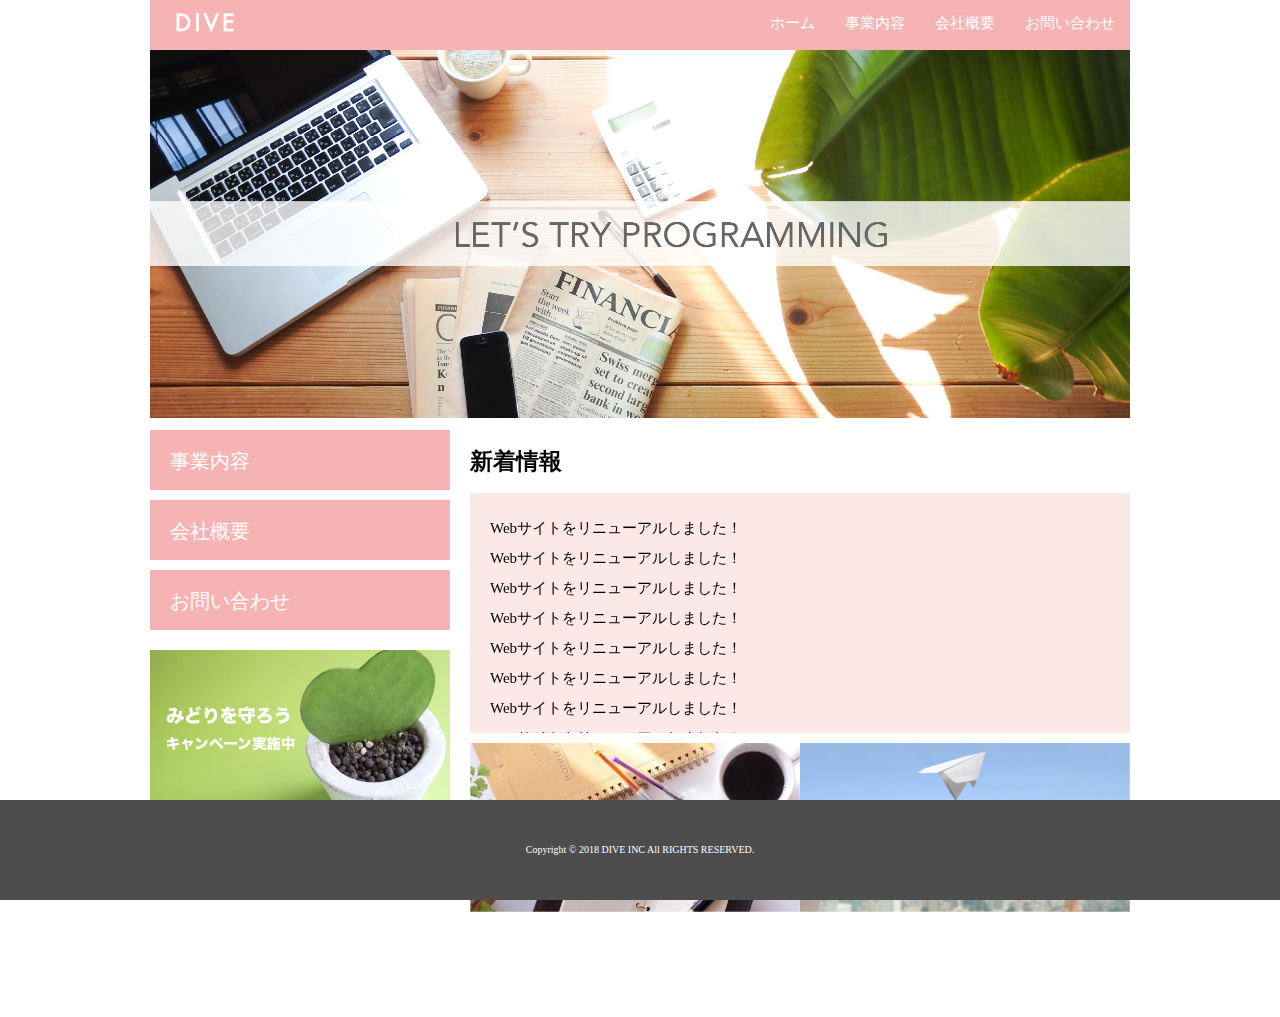
<file: DIVE/index.html>
<!DOCTYPE html>
<html>
<head>
  <meta charset="UTF-8">
  <link rel="stylesheet" href="./css/normalize.css">
  <link rel="stylesheet" href="./css/style.css">
  <title>株式会社DIVE</title>
</head>
<body>
  <div class="container">
    <header class="header clearfix">
      <a href="index.html">
        <img src="./images/logo.png" class="logo_image">
      </a>
      <nav>
        <ul class="top_menu clearfix">
            <li><a href="index.html">ホーム</a></li>
            <li><a href="business.html">事業内容</a></li>
            <li><a href="company.html">会社概要</a></li>
            <li><a href="contact.html">お問い合わせ</a></li>
          </ul>
      </nav>
    </header>
    <img src="./images/TOP.png" class="image_area">
    <div class="wrapper clearfix">
      <aside class="side_menu">
        <nav>
          <ul>
            <li><a href="business.html">事業内容</a></li>
            <li><a href="company.html">会社概要</a></li>
            <li><a href="contact.html">お問い合わせ</a></li>
          </ul>
        </nav>
        <p class="banner">
          <a href="#">
            <img src="./images/banner.png">
          </a>
        </p>
      </aside>
      <article class="content">
        <h2>新着情報</h2>
        <div class="news">
          <ul>
            <li>Webサイトをリニューアルしました！</li>
            <li>Webサイトをリニューアルしました！</li>
            <li>Webサイトをリニューアルしました！</li>
            <li>Webサイトをリニューアルしました！</li>
            <li>Webサイトをリニューアルしました！</li>
            <li>Webサイトをリニューアルしました！</li>
            <li>Webサイトをリニューアルしました！</li>
            <li>Webサイトをリニューアルしました！</li>
            <li>Webサイトをリニューアルしました！</li>
            <li>Webサイトをリニューアルしました！</li>
          </ul>          
        </div>
        <div class="banner_content">
            <p>
                <a href="#"><img src="./images/banner02.png" alt=""></a>
            </p>        
            <p>
                <a href="#"><img src="./images/banner03.png" alt=""></a>
            </p>
        </div>  
      </article>
    </div>
    
    </div>

    <footer class="footer">
      <p>Copyright © 2018 DIVE INC All RIGHTS RESERVED.</p>
    </footer>
  </div>
</body>
</html>
</file>
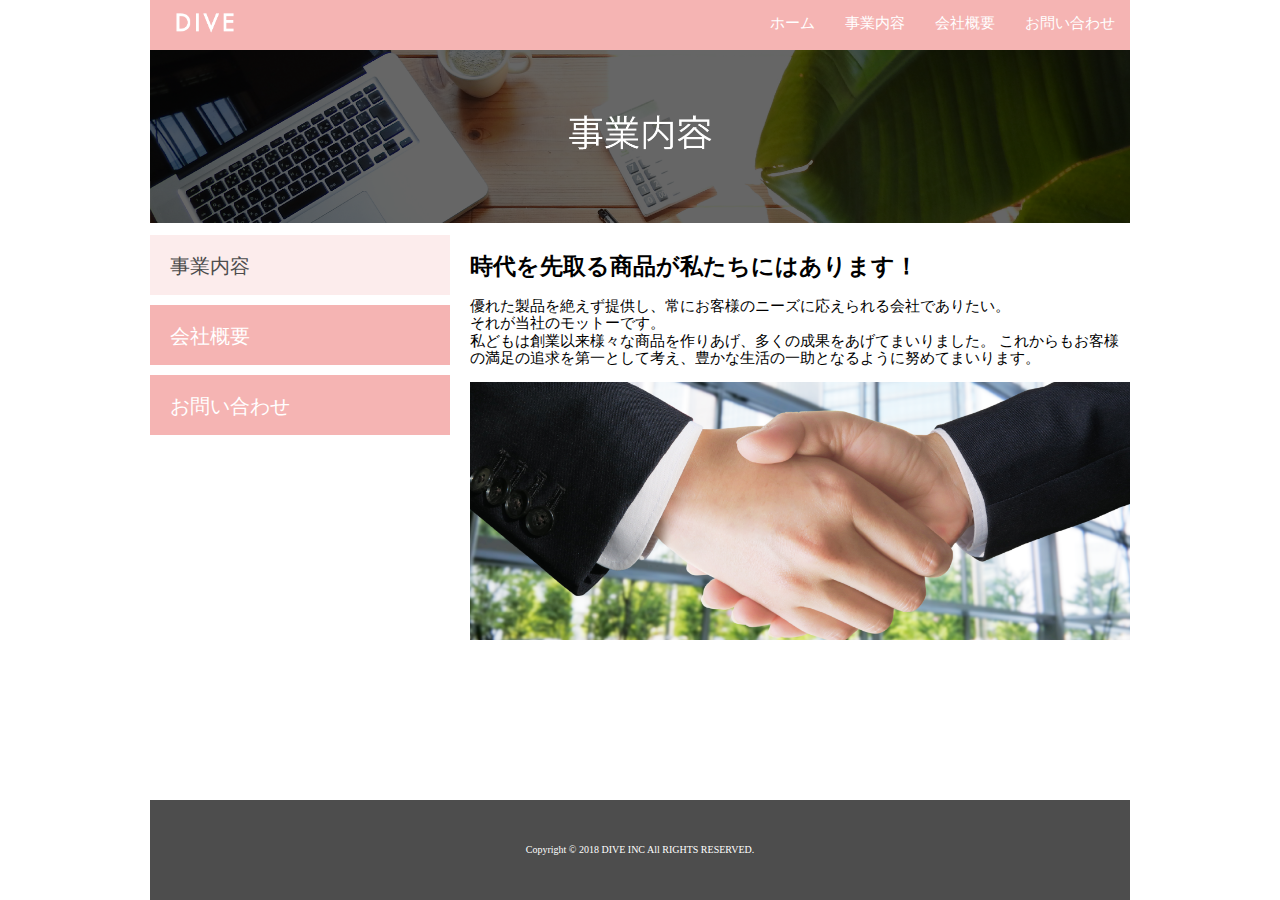
<file: DIVE/business.html>
<!DOCTYPE html>
<html>
<head>
  <meta charset="UTF-8">
  <link rel="stylesheet" href="./css/normalize.css">
  <link rel="stylesheet" href="./css/style.css">
  <title>株式会社DIVE</title>
</head>
<body>
  <div class="container">
    <header class="header clearfix">
      <a href="index.html">
        <img src="./images/logo.png" class="logo_image">
      </a>
      <nav>
        <ul class="top_menu clearfix">
          <li><a href="index.html">ホーム</a></li>
          <li><a href="business.html">事業内容</a></li>
          <li><a href="company.html">会社概要</a></li>
          <li><a href="contact.html">お問い合わせ</a></li>
        </ul>
      </nav>
    </header>
    <img src="./images/business.png" class="image_area">
    <div class="wrapper clearfix">
      <aside class="side_menu">
        <nav>
          <ul>
            <li class="point"><a href="business.html">事業内容</a></li>
            <li><a href="company.html">会社概要</a></li>
            <li><a href="contact.html">お問い合わせ</a></li>
          </ul>
        </nav>
      </aside>
      <article class="content">
        <h2>時代を先取る商品が私たちにはあります！</h2>
          <p>
          優れた製品を絶えず提供し、常にお客様のニーズに応えられる会社でありたい。<br>
          それが当社のモットーです。<br>
          私どもは創業以来様々な商品を作りあげ、多くの成果をあげてまいりました。
          これからもお客様の満足の追求を第一として考え、豊かな生活の一助となるように努めてまいります。
          </p>
        <img src="./images/shakehand.png" class="image_area">
      </article>
    </div>
    <footer class="footer">
      <p>Copyright © 2018 DIVE INC All RIGHTS RESERVED.</p>
    </footer>
  </div>
</body>
</html>
</file>
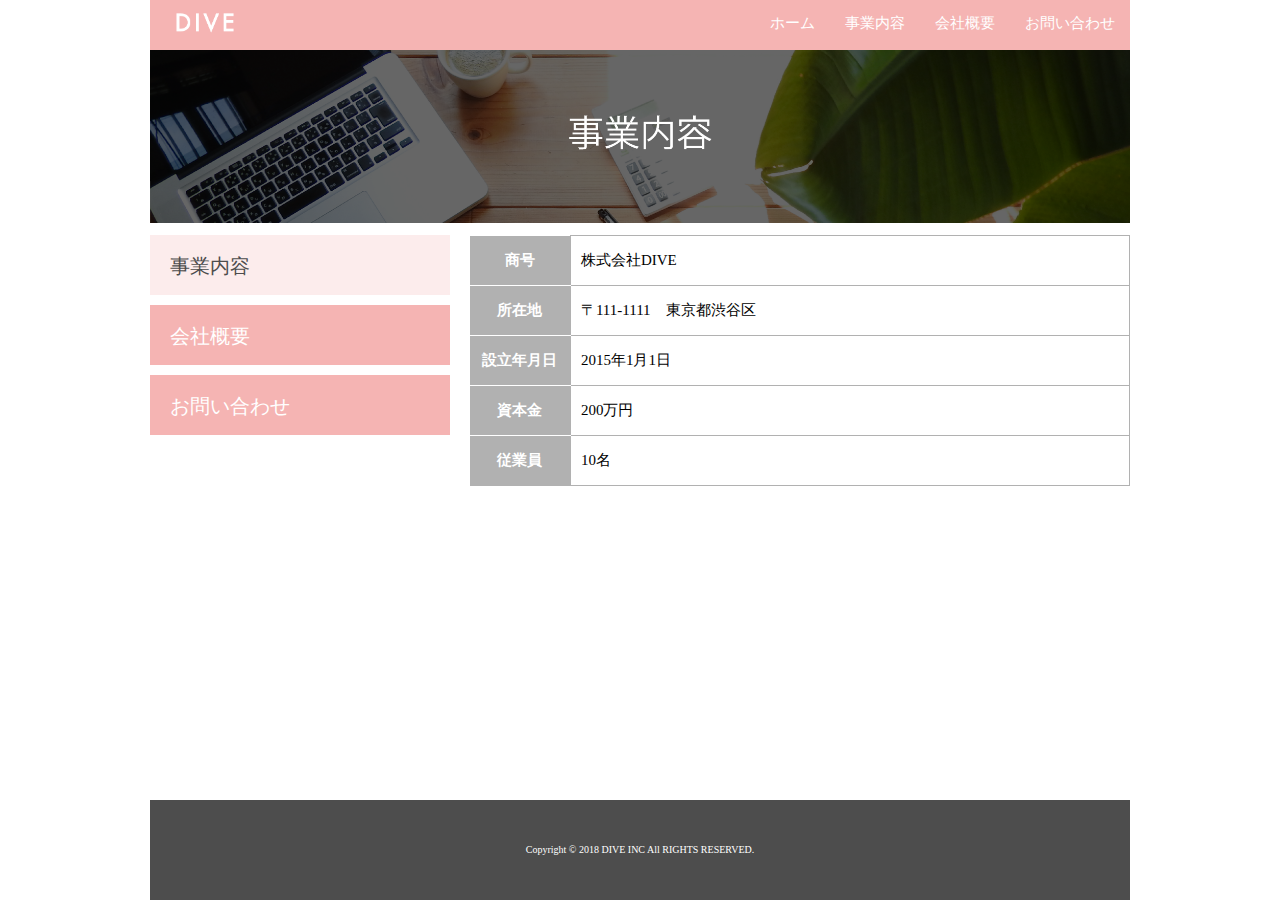
<file: DIVE/company.html>
<!DOCTYPE html>
<html>
<head>
  <meta charset="UTF-8">
  <link rel="stylesheet" href="./css/normalize.css">
  <link rel="stylesheet" href="./css/style.css">
  <link rel="stylesheet" href="./css/compnay.css">
  <title>株式会社DIVE</title>
</head>
<body>
  <div class="container">
    <header class="header clearfix">
      <a href="index.html">
        <img src="./images/logo.png" class="logo_image">
      </a>
      <nav>
        <ul class="top_menu clearfix">
          <li><a href="index.html">ホーム</a></li>
          <li><a href="business.html">事業内容</a></li>
          <li><a href="company.html">会社概要</a></li>
          <li><a href="contact.html">お問い合わせ</a></li>
        </ul>
      </nav>
    </header>
    <img src="./images/business.png" class="image_area">
    <div class="wrapper clearfix">
      <aside class="side_menu">
        <nav>
          <ul>
            <li class="point"><a href="business.html">事業内容</a></li>
            <li><a href="company.html">会社概要</a></li>
            <li><a href="contact.html">お問い合わせ</a></li>
          </ul>
        </nav>
      </aside>
      <article class="content">
        <table class="company">
          <tr>
            <th>商号</th>
            <td>株式会社DIVE</td>
          </tr>
          <tr>
            <th>所在地</th>
            <td>〒111-1111　東京都渋谷区</td>
          </tr>
          <tr>
            <th>設立年月日</th>
            <td>2015年1月1日</td>
          </tr>
          <tr>
            <th>資本金</th>
            <td>200万円</td>
          </tr>
          <tr>
            <th>従業員</th>
            <td>10名</td>
          </tr>
        </table>
        
      </article>
    </div>
    <footer class="footer">
      <p>Copyright © 2018 DIVE INC All RIGHTS RESERVED.</p>
    </footer>
  </div>
</body>
</html>
</file>
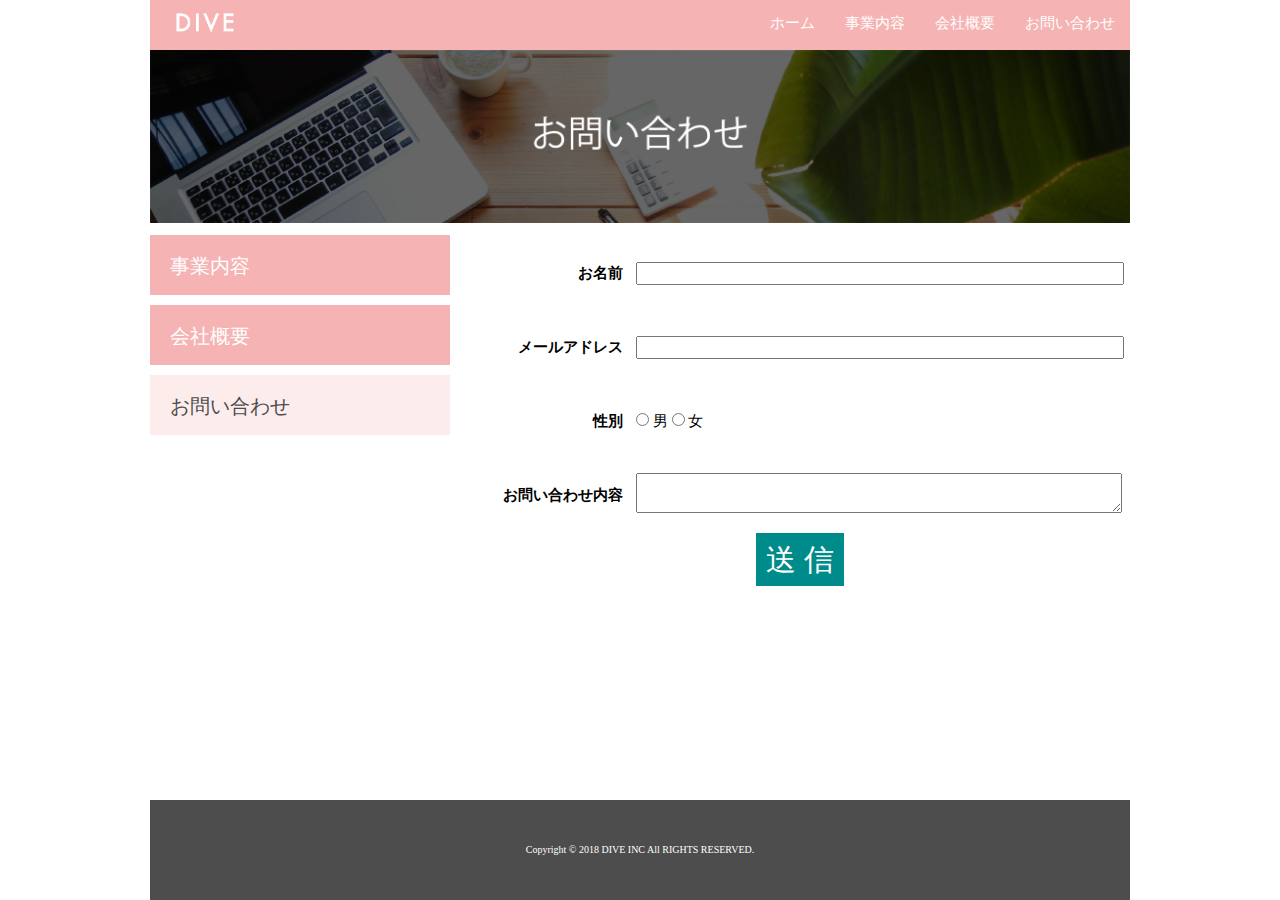
<file: DIVE/contact.html>
<!DOCTYPE html>
<html>
<head>
  <meta charset="UTF-8">
  <link rel="stylesheet" href="./css/normalize.css">
  <link rel="stylesheet" href="./css/style.css">
  <link rel="stylesheet" href="./css/contact.css">
  <title>株式会社DIVE</title>
</head>
<body>
  <div class="container">
    <header class="header clearfix">
      <a href="index.html">
        <img src="./images/logo.png" class="logo_image">
      </a>
      <nav>
        <ul class="top_menu clearfix">
          <li><a href="index.html">ホーム</a></li>
          <li><a href="business.html">事業内容</a></li>
          <li><a href="company.html">会社概要</a></li>
          <li><a href="contact.html">お問い合わせ</a></li>
        </ul>
      </nav>
    </header>
    <img src="./images/contact.png" class="image_area">
    <div class="wrapper clearfix">
      <aside class="side_menu">
        <nav>
          <ul>
            <li><a href="business.html">事業内容</a></li>
            <li><a href="company.html">会社概要</a></li>
            <li class="point"><a href="contact.html">お問い合わせ</a></li>
          </ul>
        </nav>
      </aside>
      <article class="content">
        <form action="">
          <table class="input_form">
            <tr>
              <th>お名前</th>
              <td><input type="text" class="name"></td>
            </tr>
            <tr>
              <th>メールアドレス</th>
              <td><input type="text" class="email"></td>
            </tr>
            <tr>
              <th>性別</th>
              <td>
                <input type="radio" name="sex">
                <label for="">男</label>
                <input type="radio" name="sex">
                <label for="">女</label>
              </td>
            </tr>
            <tr>
              <th>お問い合わせ内容</th>
              <td><textarea cols="" rows="2"></textarea></td>
            </tr>
          </table>
          <div class="from_button">
            <a href="">送 信</a>
          </div>
      </form>
      </article>
    </div>
    <footer class="footer">
      <p>Copyright © 2018 DIVE INC All RIGHTS RESERVED.</p>
    </footer>
  </div>
</body>
</html>
</file>
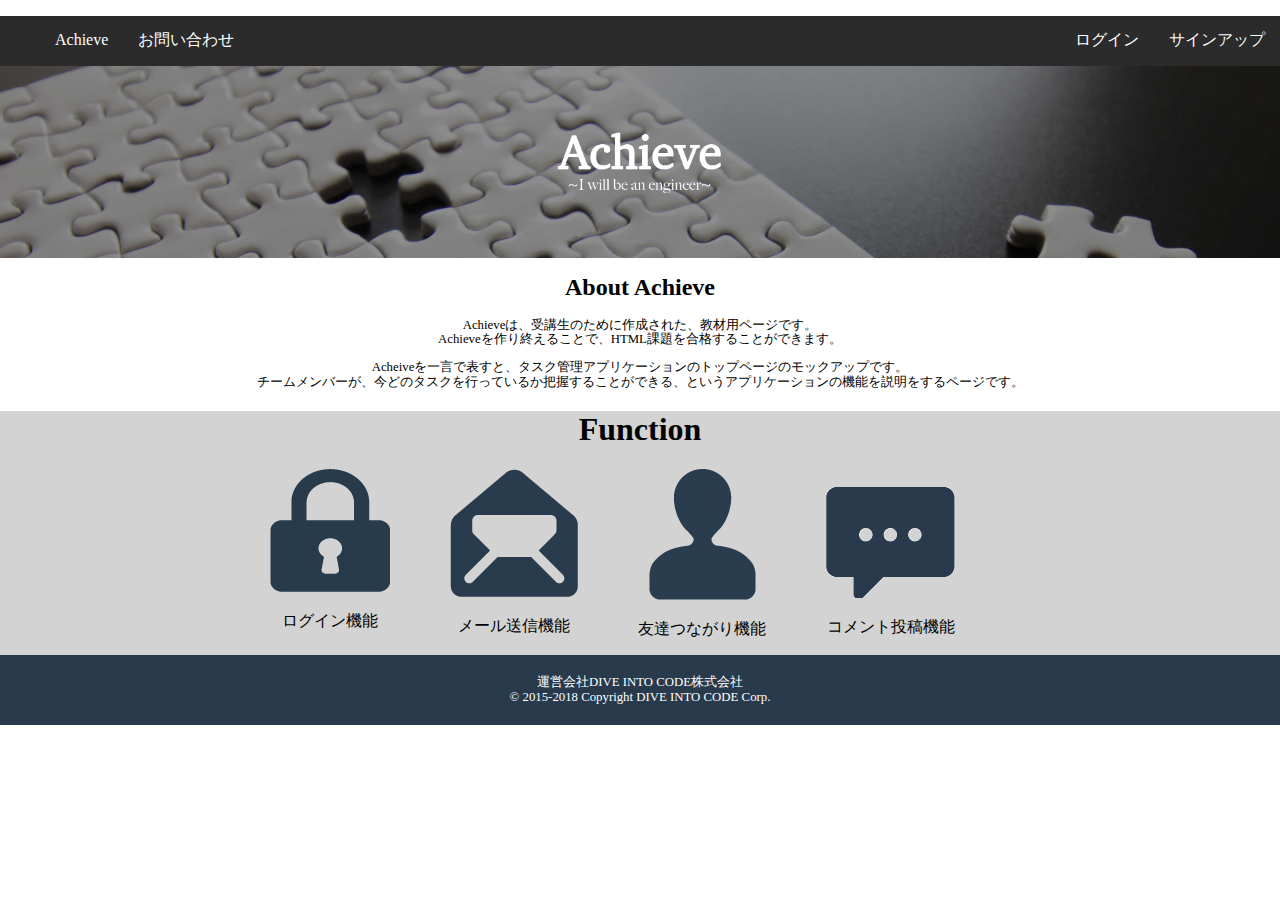
<file: html_2_exam/sample - コピー copy.html>
<!DOCTYPE html>
<html lang="ja">
<head>
    <meta charset="UTF-8">
    <meta http-equiv="Content-Type" content="text/html; charset=utf-8" />
    <title>Achieve</title>
    <link rel="stylesheet" href="css/normalize.css">
    <link rel="stylesheet" href="css/sample.css">
</head>
<body>
  <header>
    <ul>
      <li class="left"><a href="#">Achieve</a></li>
      <li class="left"><a href="#">お問い合わせ</a></li>
      <li class="right"><a href="#">サインアップ</a></li>
      <li class="right"><a href="#">ログイン</a></li>
    </ul>
  </header>
  <section class="main-header">
            <img src="images/achieve.png">
  </section>
  <section class="about">
    <h1>About Achieve</h1>
    <p>
      Achieveは、受講生のために作成された、教材用ページです。<br>
      Achieveを作り終えることで、HTML課題を合格することができます。
    </p>
    <p>
      Acheiveを一言で表すと、タスク管理アプリケーションのトップページのモックアップです。<br>
      チームメンバーが、今どのタスクを行っているか把握することができる、というアプリケーションの機能を説明をするページです。
    </p>
  </section>
  <section class="function">
    <h1>Function</h1>
    <div class="function-images clearfix">
      <div class="function-image">
        <img src="images/key.png">
        <p>ログイン機能</p>
      </div>
      <div class="function-image">
        <img src="images/mails.png">
        <p>メール送信機能</p>
      </div>
      <div class="function-image">
        <img src="images/girls.png">
        <p>友達つながり機能</p>
      </div>
      <div class="function-image">
        <img src="images/comment.png">
        <p>コメント投稿機能</p>
      </div>
    </div>
  </section>
  <footer>
      <div>
          <p>運営会社DIVE INTO CODE株式会社</p>
          <p>© 2015-2018 Copyright DIVE INTO CODE Corp.</p>
    </div>
  </footer>
</body>
</html>
</file>
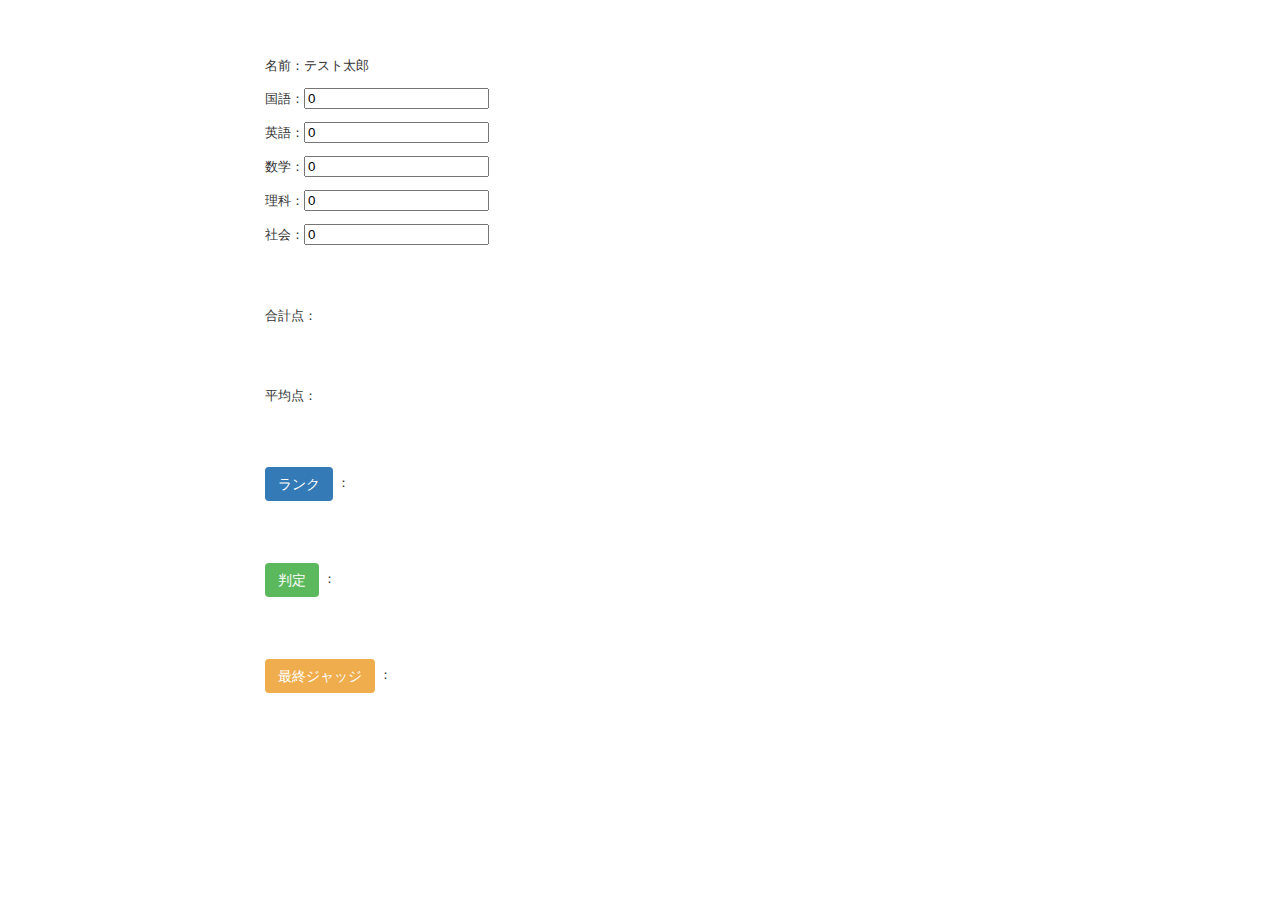
<file: javascript_exam/scoring.html>
<!DOCTYPE html>
<html lang="en">
  <head>
    <meta charset="UTF-8">
    <meta http-equiv="Content-Type" content="text/html; charset=utf-8" />
    <link rel="stylesheet" integrity="sha384-BVYiiSIFeK1dGmJRAkycuHAHRg32OmUcww7on3RYdg4Va+PmSTsz/K68vbdEjh4u" crossorigin="anonymous">
    <link type="text/css" rel="stylesheet" href="scoring.css">
    <title>DIVE INTO SAMPLE JavaScript</title>
  </head>
  <body>
    <div class="container">
      <br><br>
      <p>名前：テスト太郎</p>
      <p>国語：<input type="number" id="national_language" value=0></p>
      <p>英語：<input type="number" id="english" value=0></p>
      <p>数学：<input type="number" id="mathematics" value=0></p>
      <p>理科：<input type="number" id="science" value=0></p>
      <p>社会：<input type="number" id="society" value=0></p>
      <br><br>
      <p>合計点：<label id="sum_indicate"></label></p>
      <br><br>
      <p>平均点：<label id="average_indicate"></label></p>
      <br><br>
      <p><label class="btn btn-primary" id="btn-evaluation">ランク</label> ： <label id="evaluation"></label></p>
      <br><br>
      <p><label class="btn btn-success" id="btn-judge">判定</label> ： <label id="judge"></label></p>
      <br><br>
      <p><label class="btn btn-warning" id="btn-declaration">最終ジャッジ</label> ： <label id="declaration"></label></p>
    </div>
    <script src="https://code.jquery.com/jquery-3.2.1.min.js"></script>
    <script src="scoring.js"></script>
  </body>
</html>

<!-- ここに書かれているHTMLの記述はあくまでヒントとして用意された雛形なので、書かれている記述に従わずに実装したいという場合は、自分の好きに実装して構いません。合格要件をすべて満たしていれば合格となります。 -->
</file>
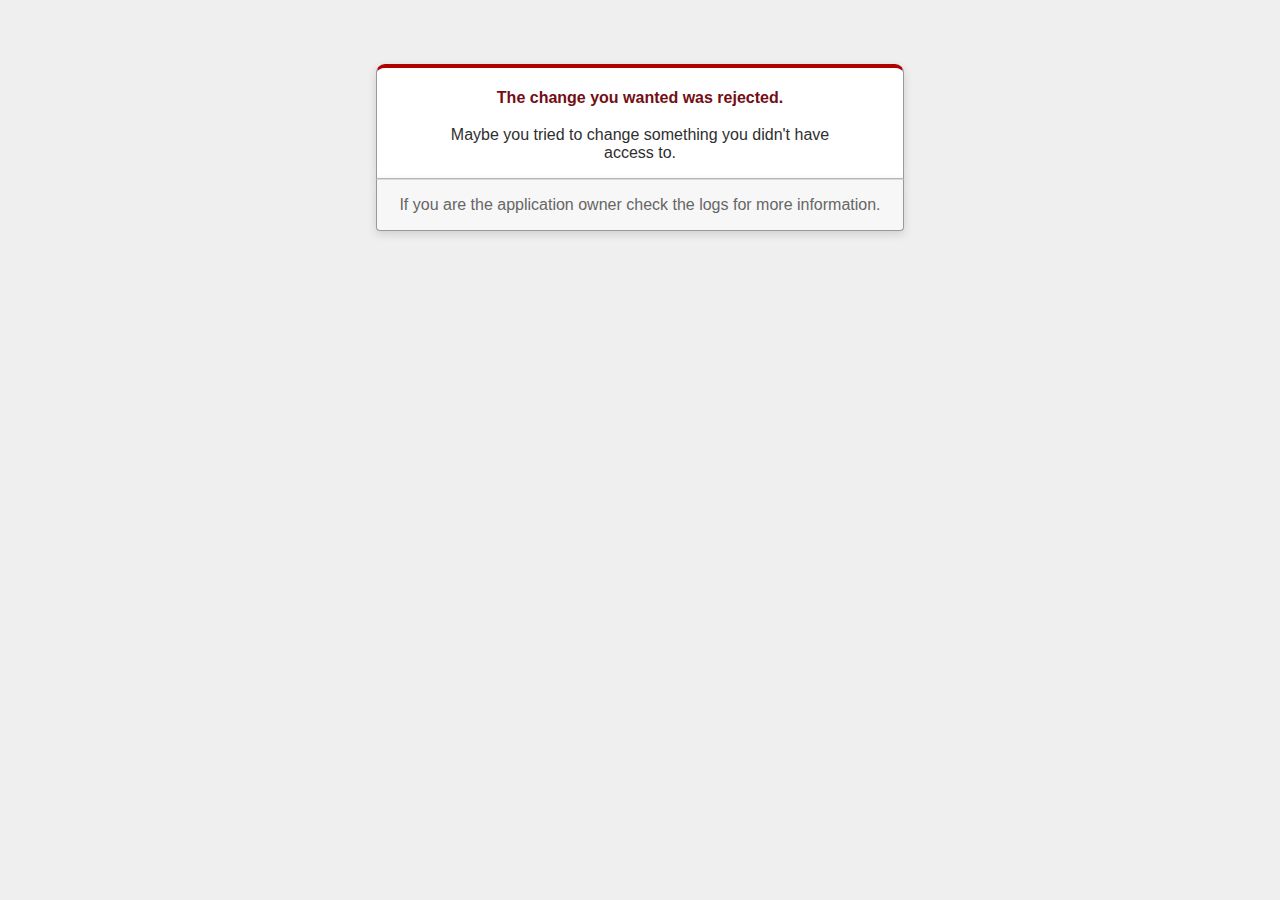
<file: sample/public/422.html>
<!DOCTYPE html>
<html>
<head>
  <title>The change you wanted was rejected (422)</title>
  <meta name="viewport" content="width=device-width,initial-scale=1">
  <style>
  .rails-default-error-page {
    background-color: #EFEFEF;
    color: #2E2F30;
    text-align: center;
    font-family: arial, sans-serif;
    margin: 0;
  }

  .rails-default-error-page div.dialog {
    width: 95%;
    max-width: 33em;
    margin: 4em auto 0;
  }

  .rails-default-error-page div.dialog > div {
    border: 1px solid #CCC;
    border-right-color: #999;
    border-left-color: #999;
    border-bottom-color: #BBB;
    border-top: #B00100 solid 4px;
    border-top-left-radius: 9px;
    border-top-right-radius: 9px;
    background-color: white;
    padding: 7px 12% 0;
    box-shadow: 0 3px 8px rgba(50, 50, 50, 0.17);
  }

  .rails-default-error-page h1 {
    font-size: 100%;
    color: #730E15;
    line-height: 1.5em;
  }

  .rails-default-error-page div.dialog > p {
    margin: 0 0 1em;
    padding: 1em;
    background-color: #F7F7F7;
    border: 1px solid #CCC;
    border-right-color: #999;
    border-left-color: #999;
    border-bottom-color: #999;
    border-bottom-left-radius: 4px;
    border-bottom-right-radius: 4px;
    border-top-color: #DADADA;
    color: #666;
    box-shadow: 0 3px 8px rgba(50, 50, 50, 0.17);
  }
  </style>
</head>

<body class="rails-default-error-page">
  <!-- This file lives in public/422.html -->
  <div class="dialog">
    <div>
      <h1>The change you wanted was rejected.</h1>
      <p>Maybe you tried to change something you didn't have access to.</p>
    </div>
    <p>If you are the application owner check the logs for more information.</p>
  </div>
</body>
</html>
</file>
<file: DIVE/css/style.css>
html {
  font-size: 62.5%;
  height: 100%;
}

body {
  height: 100%;
}

.container {
  width: 980px;
  margin: 0 auto;
  position: relative;
  min-height: 100%;
}


ul {
  margin: 0;
  padding: 0;
}

li {
  list-style: none;
}

.header {
  background-color: #F5B4B3;
  height: 50px;
  font-size: 1.5rem;
}

ul.top_menu {
  float: right;
}

.top_menu li {
  float: left;
  width: auto;
}

.top_menu li a {
  color: #fff;
  text-decoration: none;
  display: block;
  padding: 15px;
}

.top_menu li a:hover {
  text-decoration: underline;
}

.logo_image {
  width: 110px;
  float: left;
  margin: 0;
}

.image_area{
  width: 100%;
}

.wrapper{
  margin-top: 10px;
  padding-bottom: 100px;
}

.side_menu{
  width: 300px;
  float: left;
}

.side_menu li{
  background-color: #F5B4B3;
  height: 6rem;
  margin-bottom: 10px;
}

.side_menu li:hover{
  opacity: 0.6;
}

.banner a:hover {
  opacity: 0.6;
}

.side_menu li a{
  font-size:2rem;
  color: #fff;
  text-decoration: none;
  display: block;
  padding: 2rem;
}

.banner img{
  width: 100%;
}

.banner{
  margin-top: 20px;
}

.content{
  width: 660px;
  margin-left:20px;
  float: left;
  font-size: 1.5rem;
}

.news{
  height: 200px;
  background-color: #FCE8E7;
  padding: 20px;
  overflow: scroll;
  line-height: 2;
}

.banner_content {
  margin-top: 10px;
  display: table;
}

.banner_content p {
  display: table-cell;
}

.banner_content p img {
  width: 100%;
}

.side_menu .point{
  background-color: #FCECEC;
}
.side_menu .point a{
  color: #4D4D4D;
}

.footer{
  width: 100%;
  height: 100px;
  position: absolute;
  bottom: 0;
  background-color: #4D4D4D;
  display: table;
}

.footer p {
  font-size: 1rem;
  color: #fff;
  text-align: center;
  vertical-align: middle;
  display: table-cell;
}

.clearfix:after {
  content: "";
  display: block;
  clear: both;
}
</file>
<file: DIVE/css/compnay.css>
.company tr{
    height: 5rem;


}

.company th{
    width: 100px;
    background-color: #B1B1B1;
    color: #fff;
    border-bottom: solid 1px #fff;
}

.company td{
    width: 560px;
    padding-left: 1rem;
    padding-left: 1rem;
    border: solid 1px #B1B1B1;
}

.company{
    border-collapse: collapse;
}

.company tr:last-child th {
    border-color: #B1B1B1;
  }
</file>
<file: DIVE/css/contact.css>
.content table th {
    height: 7rem;
    width: 150px ;
    padding-right: 10px;
    margin: 0;
    text-align: right;
}

.content table td {
    width: 480px ;
}

.content table td textarea {
    width: 100% ;
}
.name{
    width: 100%;
}

.email{
    width: 100%;
}

.from_button{
    text-align: center;
    margin-top: 10px;
}

.from_button a{
    color: white;
    font-size: 3rem;
    background-color: #008B8B;
    padding: 10px;
    text-decoration: none;
}

.from_button a:hover{
    opacity: 0.5;
}
</file>
<file: html_2_exam/css/sample.css>
html {
  position: relative;
  min-height: 100%;
}

body {
  text-align: center;
}

.main-header {
  padding-bottom: 15%;
  width: 100%;
  background-size: cover;
  background-image: url("../images/header.jpg");
  background-attachment: fixed;
}

/* ここから */
header {
  height: 50px;
  background-color: #2B2B2B;


}

header ul {
  list-style-type: none;
}

header ul a {
  text-decoration: none;
  color: white;
}

header li {
  padding: 15px;
}

.left{
  float: left;
}

.right{
  float: right;
}

header ul:after {
  content: "";
  display: block;
  clear: both;
}
/* ここまでがheader部分の実装 */

.main-header{
  position: relative;
}

.main-header img {
  position: absolute;
  top: 50%;
  left: 50%;
  transform: translateY(-50%) translateX(-50%);
  width: 13%;
/* main画像（白い「Achieve」の文字の画像）部分の実装 */
}
.main-header p{
  top: 0%;
  left: 0%;
  transform: translate(-0%, 140%);
  display: table-cell;
  width: 13%;
}


.about h1{
  font-size: 1.5rem;  
/* About Achieve部分の実装 */
}

.about p{
  font-size: 0.8rem;  
/* About Achieve部分の実装 */
}

/* ここから */
.function {
  background-color: #D3D3D3;
  margin: 0px;
  padding: 0;
}

.function-images {
  /* text-align: center; */
  width: 800px;
  margin-left: auto;
  margin-right: auto;


  /* height: auto;
  display: flex;
  justify-content: center;
  align-items: center; */
}

.function-image {
  float:left;
  margin: 0 30px;


  /* margin: 0 auto; */

}
.clearfix::after {
  display: block;
  content: "";
  clear: both;


}
/* ここまでがfunction部分の実装 */

footer {
  background-color: #283A4B;
  margin: 0px;
  padding: 0;
  position: absolute;
  bottom: 0;
  width: 100%;
  height: 70px;
  position: relative;


/* footer部分の実装 */
}
footer div{
  align-items: center;
  position: absolute;
  top: 50%;
  left: 50%;
  transform: translateY(-50%) translateX(-50%);
}

footer p{
  margin: 0;
  color: white;
  font-size: 0.8rem;
}
</file>
<file: javascript_exam/scoring.css>
body {
    background-color: #fff;
    color: #333;
    font-family: verdana, arial, helvetica, sans-serif;
    font-size: 13px;
    line-height: 18px;
  }
  
  p {
    font-family: verdana, arial, helvetica, sans-serif;
    font-size: 13px;
    line-height: 18px;
  }
  
  .container {
    width: 750px;
    padding-right: 15px;
    padding-left: 15px;
    margin-right: auto;
    margin-left: auto;
  }
  
  .btn-success {
    color: #fff;
    background-color: #5cb85c;
    border-color: #4cae4c;
  }
  
  .btn-primary {
    color: #fff;
    background-color: #337ab7;
    border-color: #2e6da4;
  }
  
  .btn-warning {
    color: #fff;
    background-color: #f0ad4e;
    border-color: #eea236;
  }
  
  .btn {
    display: inline-block;
    padding: 6px 12px;
    margin-bottom: 0;
    font-size: 14px;
    font-weight: 400;
    line-height: 1.42857143;
    text-align: center;
    white-space: nowrap;
    vertical-align: middle;
    -ms-touch-action: manipulation;
    touch-action: manipulation;
    cursor: pointer;
    -webkit-user-select: none;
    -moz-user-select: none;
    -ms-user-select: none;
    user-select: none;
    background-image: none;
    border: 1px solid transparent;
    border-radius: 4px;
  }
  
  .alert {
    padding: 15px;
    margin-bottom: 20px;
    border: 1px solid transparent;
    border-radius: 4px;
  }
  
  .alert-info {
    color: #31708f;
    background-color: #d9edf7;
    border-color: #bce8f1;
  }
  
  label {
    display: inline-block;
    max-width: 100%;
    margin-bottom: 5px;
    font-weight: 700;
  }
  
  /* ここに書かれているCSSの記述はあくまでヒントとして用意された雛形なので、書かれている記述に従わずに実装したいという場合は、自分の好きに実装して構いません。合格要件をすべて満たしていれば合格となります。 */
</file>
